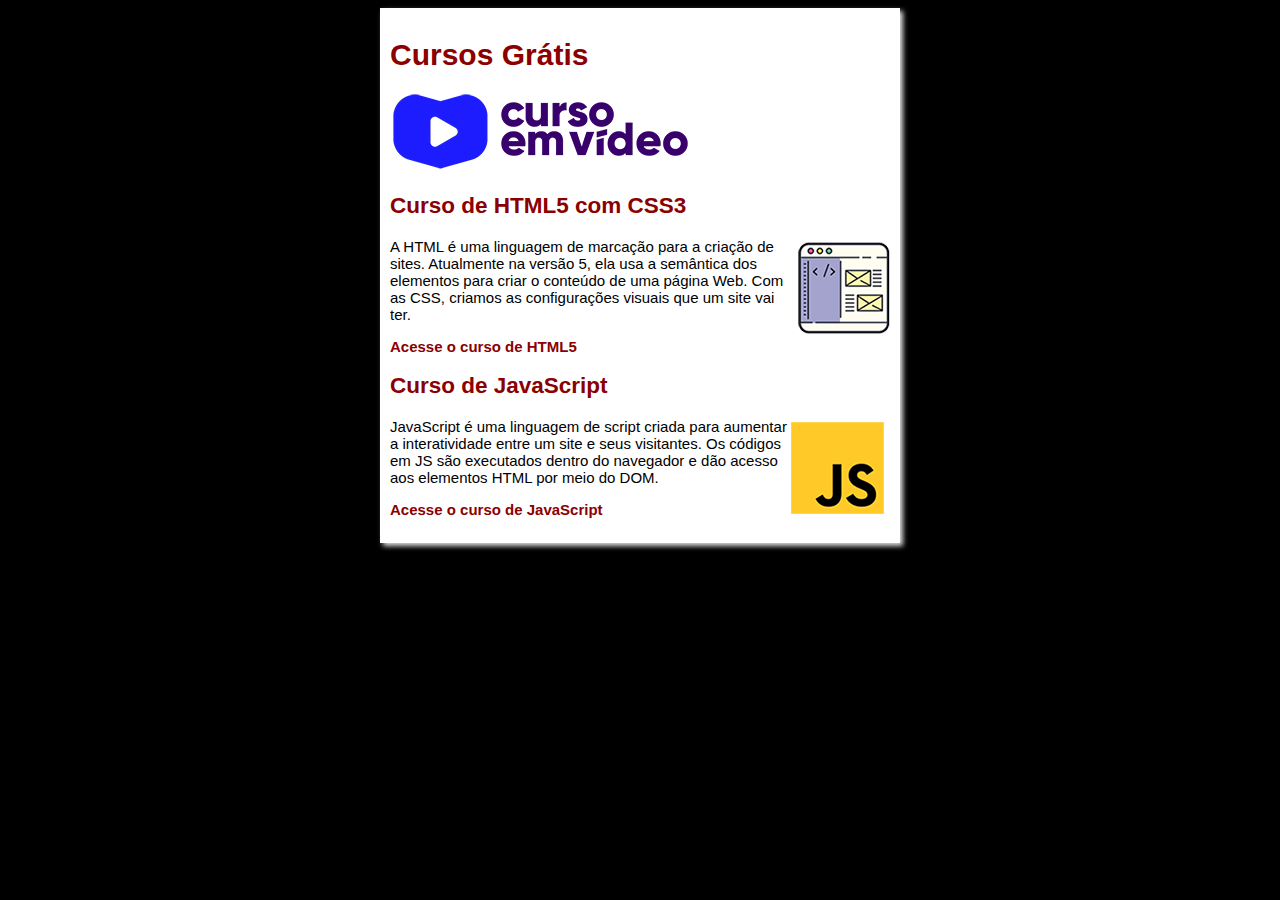
<file: index.html>
<!DOCTYPE html>
<html lang="pt-br">
<head>
    <meta charset="UTF-8">
    <meta http-equiv="X-UA-Compatible" content="IE=edge">
    <meta name="viewport" content="width=device-width, initial-scale=1.0">
    <title>Site de Cursos</title>
    <link rel="stylesheet" href="./estilos/style.css">
</head>
<body>
    <main>
        <header>
            <h1>Cursos Grátis</h1>
            <img src="./Imagens/curso-em-video-cor.png" alt="Curso em video">
        </header>
        <article>
            <h2>Curso de HTML5 com CSS3</h2>
            <img class="lado" src="./Imagens/curso-html-css.png" alt="Curso HTML">
            <p>A HTML é uma linguagem de marcação para a criação de sites. Atualmente na versão 5, ela usa a semântica dos elementos para criar o conteúdo de uma página Web. Com as CSS, criamos as configurações visuais que um site vai ter.</p>
            <p><a href="curso-html.html">Acesse o curso de HTML5</a></p>
        </article>
        <article>
            <h2>Curso de JavaScript</h2>
            <img class="lado" src="./Imagens/curso-javascript.png" alt="Curso JS">
            <p>JavaScript é uma linguagem de script criada para aumentar a interatividade entre um site e seus visitantes. Os códigos em JS são executados dentro do navegador e dão acesso aos elementos HTML por meio do DOM.</p>
            <p><a href="curso-js.html">Acesse o curso de JavaScript</a></p>
        </article>
    </main>
</body>
</html>
</file>
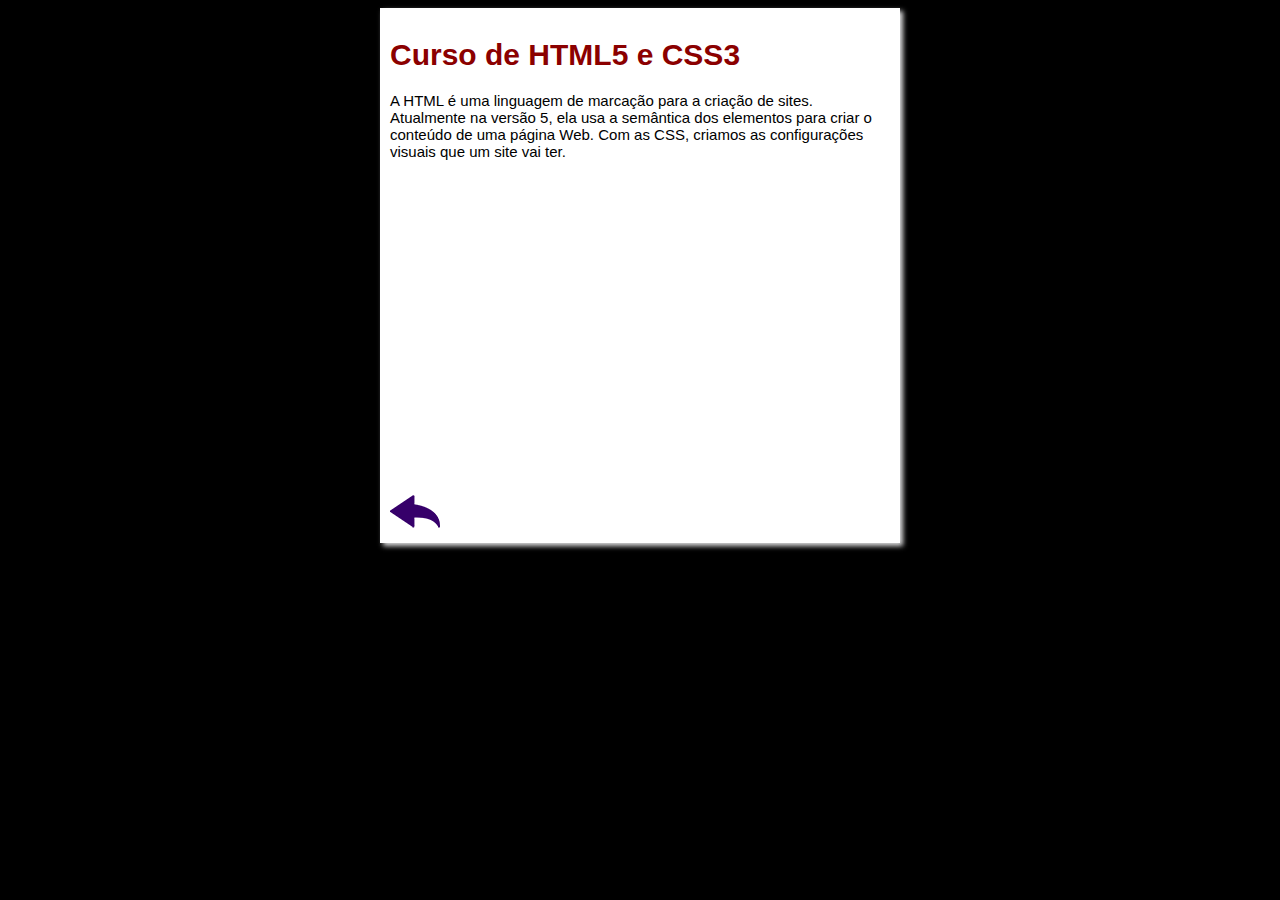
<file: curso-html.html>
<!DOCTYPE html>
<html lang="pt-br">
<head>
    <meta charset="UTF-8">
    <meta name="viewport" content="width=device-width, initial-scale=1.0">
    <title>Curso de HTML</title>
    <link rel="stylesheet" href="./estilos/style.css">
</head>
<body>
    <main>
        <header>
            <h1>Curso de HTML5 e CSS3</h1>
        </header>
        <article>
            <p>A HTML é uma linguagem de marcação para a criação de sites. Atualmente na versão 5, ela usa a semântica dos elementos para criar o conteúdo de uma página Web. Com as CSS, criamos as configurações visuais que um site vai ter.</p>

            <iframe width="500" height="315" src="https://www.youtube.com/embed/riSVzwlSnhw" frameborder="0" allow="accelerometer; autoplay; encrypted-media; gyroscope; picture-in-picture" allowfullscreen></iframe>

            <a href="index.html"><img src="./Imagens/btn-back.png" alt="Voltar"></a>

         
            
        </article>
    </main>
</body>
</html>
</file>
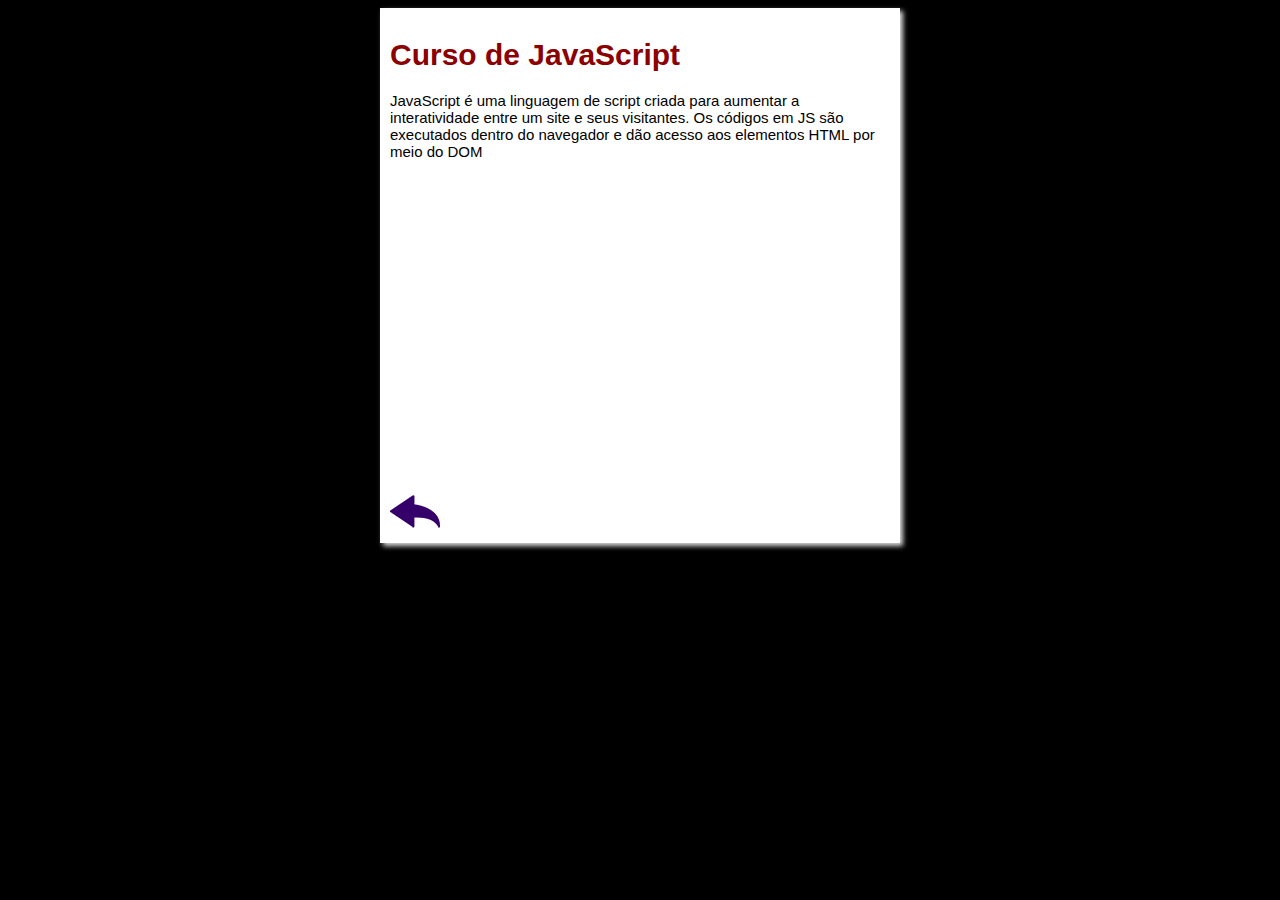
<file: curso-js.html>
<!DOCTYPE html>
<html lang="pt-br">
<head>
    <meta charset="UTF-8">
    <meta name="viewport" content="width=device-width, initial-scale=1.0">
    <title>Curso de JavaScript</title>
    <link rel="stylesheet" href="./estilos/style.css">
</head>
<body>
    <main>
        <header>
            <h1>Curso de JavaScript</h1>
        </header>
        <article>
            <p>JavaScript é uma linguagem de script criada para aumentar a interatividade entre um site e seus visitantes. Os códigos em JS são executados dentro do navegador e dão acesso aos elementos HTML por meio do DOM</p>

            <iframe width="500" height="315" src="https://www.youtube.com/embed/BXqUH86F-kA" frameborder="0" allow="accelerometer; autoplay; encrypted-media; gyroscope; picture-in-picture" allowfullscreen></iframe>

            <a href="index.html"><img src="./Imagens/btn-back.png" alt="Voltar"></a>
        
        </article>
    </main>
</body>
</html>
</file>
<file: estilos/style.css>
* {
    font-family: Arial, Helvetica, sans-serif;
    font-size: 15px;
}

body {
    background-color: black;

}

main {
    background-color: rgb(255, 255, 255);
    width: 500px;
    margin: auto;
    padding: 10px;
    box-shadow: 3px 3px 5px rgb(222, 222, 223);

}

h1 {
    font-size: 2em;
    color: darkred;
}

h2 {
    font-size: 1.5em;
    color: darkred;
}

img.lado {
    float: right;
}

a {
    text-decoration: none;
    font-weight: bold;
    color: darkred;
}

a:hover {
    text-decoration: underline;
    color: darkgray;

}
</file>
